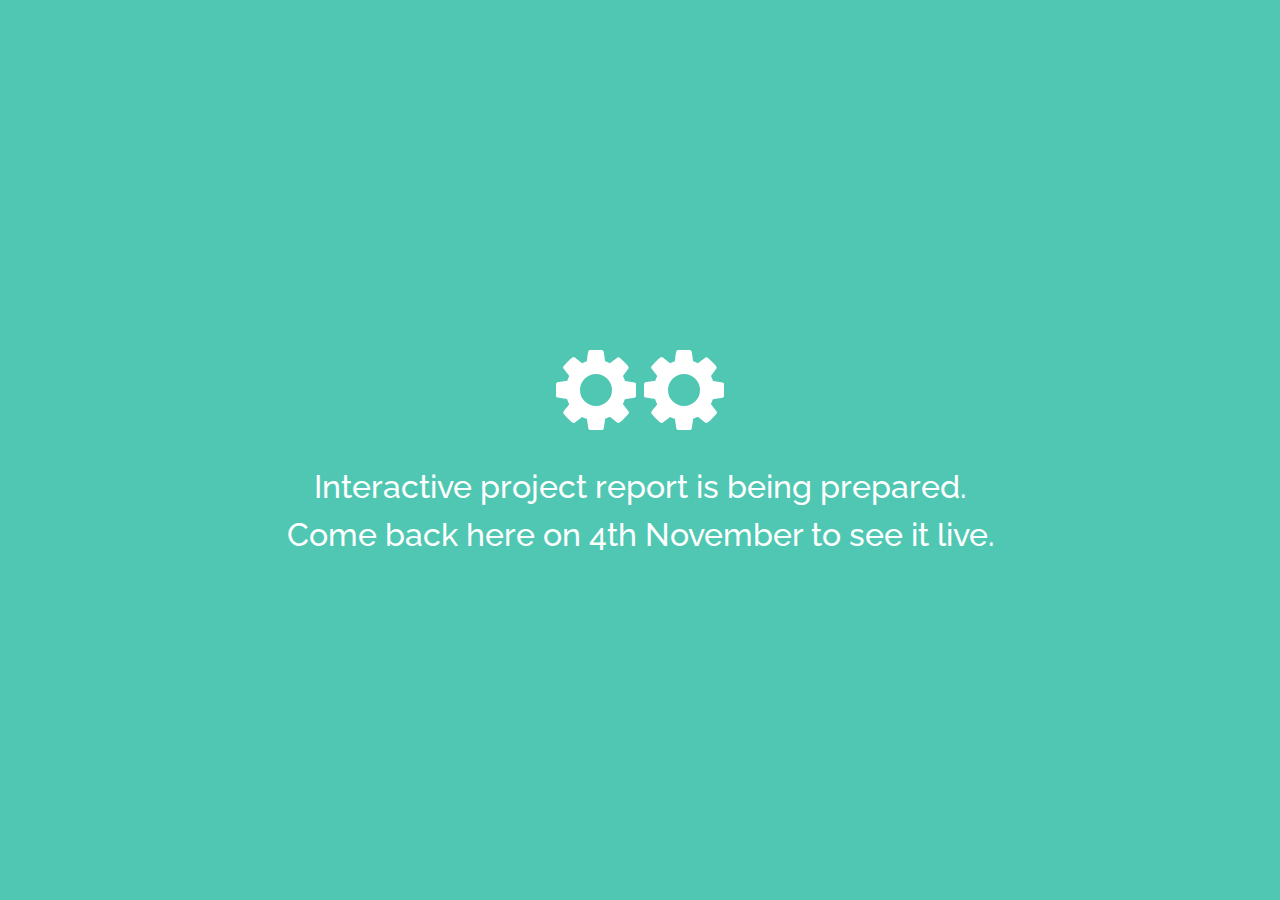
<file: maintenance/index.html>
<!DOCTYPE html>
<html lang="pl-PL">
<head>
  <meta charset="utf-8">
  <title></title>
  <link href="https://fonts.googleapis.com/css?family=Raleway:400,500,600,700" rel="stylesheet">
  <style>
    body {
      background: #50c7b2;
      margin: 0px;
      text-align: center;
      color: #ffffff;
      -webkit-font-smoothing: antialiased;
      -moz-osx-font-smoothing: grayscale;
      -moz-text-size-adjust: none; 
      -webkit-text-size-adjust: none;
      -ms-text-size-adjust: none;
      font-family: 'Raleway', sans-serif;
      font-weight: 500;
      font-size: 32px;
      line-height: 1.5em;
    }
    .text-block {
      position: absolute;
      top: 50%;
      margin: auto;
      margin-top: -100px;
      left: 0px;
      right: 0px;
      padding-left: 1em;
      padding-right: 1em;
      max-width: 800px;
      padding-bottom: 3em;
    }
    .gear-icon {
      width: 80px; 
      margin-bottom: 20px;
    }
    .icon-1 {
      -webkit-animation: rotating 2s linear infinite ;
      -moz-animation: rotating 2s linear infinite; 
      -ms-animation: rotating 2s linear infinite ;
      -o-animation: rotating 2s linear infinite ;
      animation: rotating 2s linear infinite ;
    }
    .icon-2 {
          -webkit-animation-delay: 2s; /* Safari 4.0 - 8.0 */
    animation-delay: 2s;
      -webkit-animation: rotating 2s linear infinite reverse;
      -moz-animation: rotating 2s linear infinite reverse;
      -ms-animation: rotating 2s linear infinite reverse;
      -o-animation: rotating 2s linear infinite reverse;
      animation: rotating 2s linear infinite reverse;
    }
    @-webkit-keyframes rotating /* Safari and Chrome */ {
  from {
    -ms-transform: rotate(0deg);
    -moz-transform: rotate(0deg);
    -webkit-transform: rotate(0deg);
    -o-transform: rotate(0deg);
    transform: rotate(0deg);
  }
  to {
    -ms-transform: rotate(360deg);
    -moz-transform: rotate(360deg);
    -webkit-transform: rotate(360deg);
    -o-transform: rotate(360deg);
    transform: rotate(360deg);
  }
}
@keyframes rotating {
  from {
    -ms-transform: rotate(0deg);
    -moz-transform: rotate(0deg);
    -webkit-transform: rotate(0deg);
    -o-transform: rotate(0deg);
    transform: rotate(0deg);
  }
  to {
    -ms-transform: rotate(360deg);
    -moz-transform: rotate(360deg);
    -webkit-transform: rotate(360deg);
    -o-transform: rotate(360deg);
    transform: rotate(360deg);
  }
}

  </style>
</head>

<body>
  <div class="text-block">
    <div class="gears">
      <img class="gear-icon icon-1" src="transparencee-images/gear.svg" alt="">
      <img class="gear-icon icon-2" src="transparencee-images/gear.svg" alt="">
    </div>
    Interactive project report is being prepared. Come&nbsp;back here on 4th November to see it&nbsp;live.
  </div>
</body>

</html>
</file>
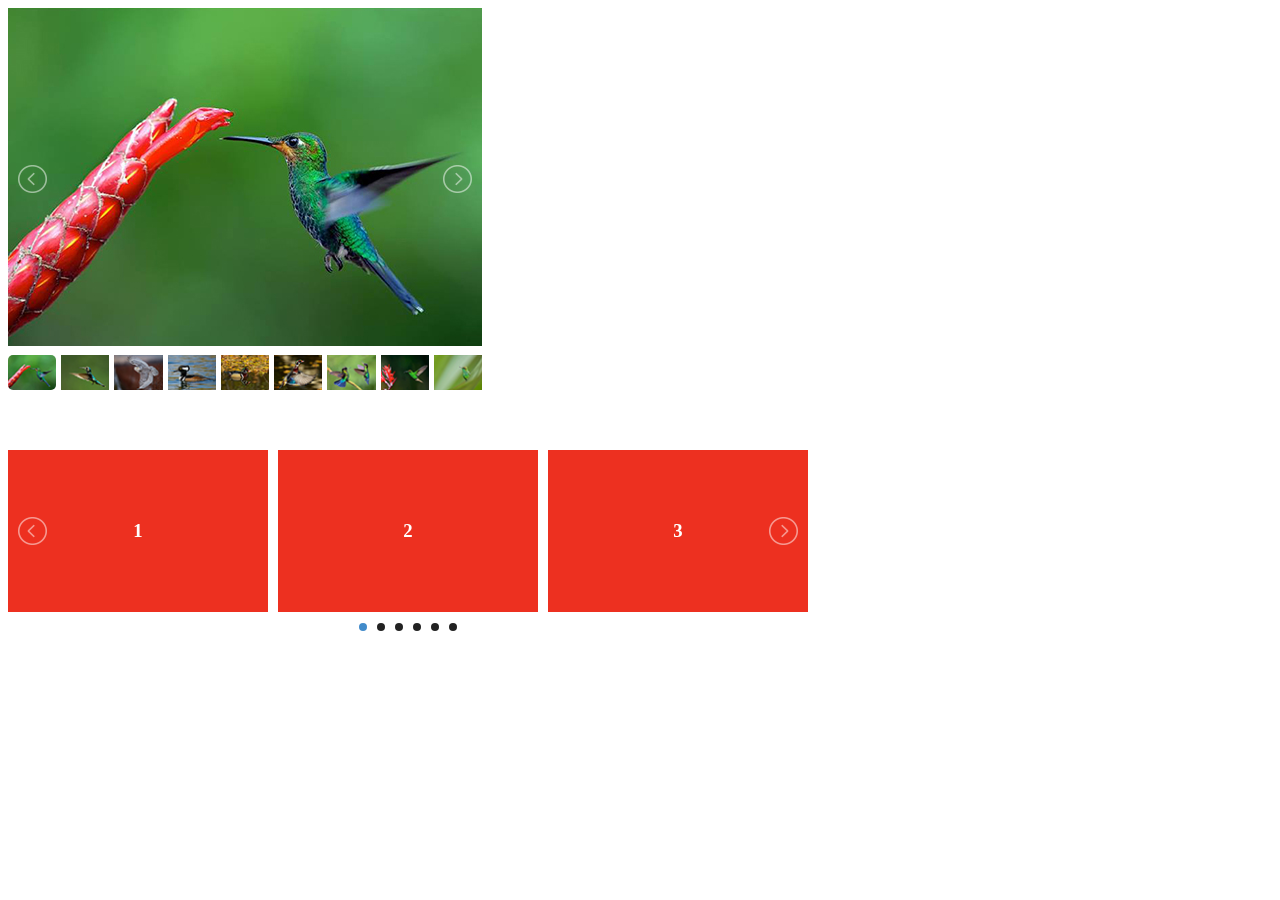
<file: js/lightslider-master/demo/index.html>
<!DOCTYPE html>
<html lang="en">
    <head>
    <title>lightSlider Demo</title>
    <meta charset="utf-8">
    <meta http-equiv="X-UA-Compatible" content="IE=edge">
    <meta name="description" content="">
    <link rel="stylesheet"  href="../src/css/lightslider.css"/>
    <style>
    	ul{
			list-style: none outside none;
		    padding-left: 0;
            margin: 0;
		}
        .demo .item{
            margin-bottom: 60px;
        }
		.content-slider li{
		    background-color: #ed3020;
		    text-align: center;
		    color: #FFF;
		}
		.content-slider h3 {
		    margin: 0;
		    padding: 70px 0;
		}
		.demo{
			width: 800px;
		}
    </style>
    <script src="http://ajax.googleapis.com/ajax/libs/jquery/1.9.1/jquery.min.js"></script>
    <script src="../src/js/lightslider.js"></script> 
    <script>
    	 $(document).ready(function() {
			$("#content-slider").lightSlider({
                loop:true,
                keyPress:true
            });
            $('#image-gallery').lightSlider({
                gallery:true,
                item:1,
                thumbItem:9,
                slideMargin: 0,
                speed:500,
                auto:true,
                loop:true,
                onSliderLoad: function() {
                    $('#image-gallery').removeClass('cS-hidden');
                }  
            });
		});
    </script>
</head>
<body>
	<div class="demo">
        <div class="item">            
            <div class="clearfix" style="max-width:474px;">
                <ul id="image-gallery" class="gallery list-unstyled cS-hidden">
                    <li data-thumb="img/thumb/cS-1.jpg"> 
                        <img src="img/cS-1.jpg" />
                         </li>
                    <li data-thumb="img/thumb/cS-2.jpg"> 
                        <img src="img/cS-2.jpg" />
                         </li>
                    <li data-thumb="img/thumb/cS-3.jpg"> 
                        <img src="img/cS-3.jpg" />
                         </li>
                    <li data-thumb="img/thumb/cS-4.jpg"> 
                        <img src="img/cS-4.jpg" />
                         </li>
                    <li data-thumb="img/thumb/cS-5.jpg"> 
                        <img src="img/cS-5.jpg" />
                         </li>
                    <li data-thumb="img/thumb/cS-6.jpg"> 
                        <img src="img/cS-6.jpg" />
                         </li>
                    <li data-thumb="img/thumb/cS-7.jpg"> 
                        <img src="img/cS-7.jpg" />
                         </li>
                    <li data-thumb="img/thumb/cS-8.jpg"> 
                        <img src="img/cS-8.jpg" />
                         </li>
                    <li data-thumb="img/thumb/cS-9.jpg"> 
                        <img src="img/cS-9.jpg" />
                         </li>
                    <li data-thumb="img/thumb/cS-10.jpg"> 
                        <img src="img/cS-10.jpg" />
                         </li>
                    <li data-thumb="img/thumb/cS-11.jpg"> 
                        <img src="img/cS-11.jpg" />
                         </li>
                    <li data-thumb="img/thumb/cS-12.jpg"> 
                        <img src="img/cS-12.jpg" />
                         </li>
                    <li data-thumb="img/thumb/cS-13.jpg"> 
                        <img src="img/cS-13.jpg" />
                         </li>
                    <li data-thumb="img/thumb/cS-14.jpg"> 
                        <img src="img/cS-14.jpg" />
                         </li>
                    <li data-thumb="img/thumb/cS-15.jpg"> 
                        <img src="img/cS-15.jpg" />
                         </li>
                </ul>
            </div>
        </div>
        <div class="item">
            <ul id="content-slider" class="content-slider">
                <li>
                    <h3>1</h3>
                </li>
                <li>
                    <h3>2</h3>
                </li>
                <li>
                    <h3>3</h3>
                </li>
                <li>
                    <h3>4</h3>
                </li>
                <li>
                    <h3>5</h3>
                </li>
                <li>
                    <h3>6</h3>
                </li>
            </ul>
        </div>

    </div>	
</body>
</file>
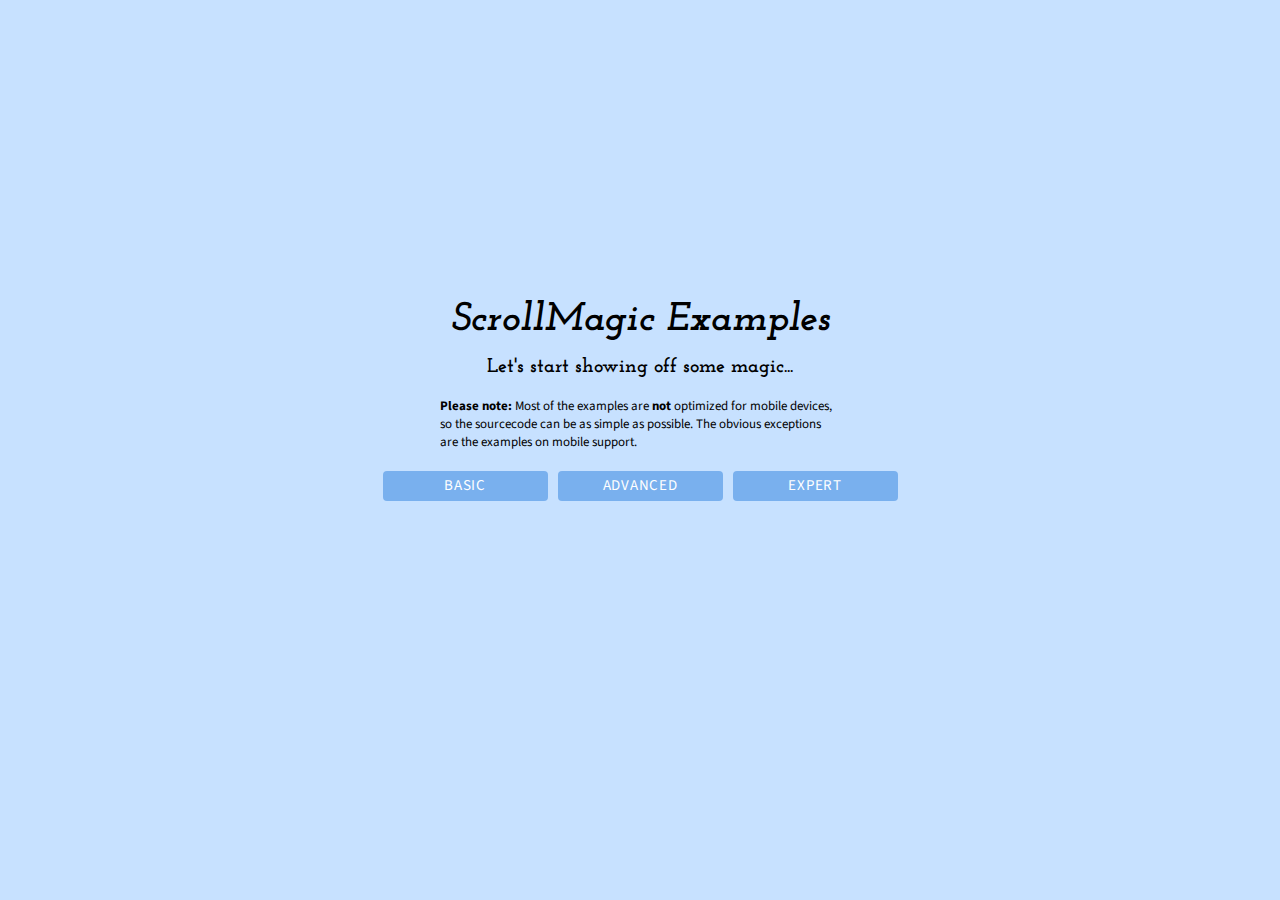
<file: js/ScrollMagic-master/examples/index.html>
<!DOCTYPE html>
<html lang="en">
<head>
	<meta charset="utf-8"> 
	<meta http-equiv="X-UA-Compatible" content="IE=edge,chrome=1"> 
	<meta name="viewport" content="width=500" />
	<meta name="keywords" content="ScrollMagic, example, examples" />
	<meta name="author"	content="Jan Paepke (www.janpaepke.de)" />
	<title>Examples - ScrollMagic</title>

	<link href='http://fonts.googleapis.com/css?family=Source+Sans+Pro:300,400,700,400italic|Josefin+Slab:400,700italic' rel='stylesheet' type='text/css'>
	<link rel="stylesheet" href="../css/normalize.css" type="text/css">
	<link rel="stylesheet" href="../css/style.css" type="text/css">
	<link rel="stylesheet" href="../css/examples.css" type="text/css">
	<link rel="shortcut icon" href="../img/favicon.ico" type="image/x-icon">

	<script type="text/javascript" src="../js/lib/greensock/TweenMax.min.js"></script>
	<script type="text/javascript" src="../js/lib/jquery.min.js"></script>
	<script type="text/javascript" src="../js/examples.js"></script>
	<script type="text/javascript" src="../js/lib/highlight.pack.js"></script>
  	<script type="text/javascript" src="../js/lib/modernizr.custom.min.js"></script>
  	<script type="text/javascript" src="../scrollmagic/uncompressed/ScrollMagic.js"></script>
  	<script type="text/javascript" src="../scrollmagic/uncompressed/plugins/debug.addIndicators.js"></script>
</head>
<body>
	<div id="content-wrapper">
		<section id="titlechart" class="home">
			<div id="description">
				<h1>ScrollMagic Examples</h1>
				<h2>Let's start showing off some magic...</h2>
				<p>
					<b>Please note:</b> Most of the examples are <b>not</b> optimized for mobile devices, so the sourcecode can be as simple as possible. The obvious exceptions are the examples on mobile support.
				</p>
				<ul id="menu"></ul>
			</div>
		</section>
	</div>
	<script type="text/javascript" src="../js/tracking.js"></script>
</body>
</html>
</file>
<file: js/lightslider-master/src/css/lightslider.css>
/*! lightslider - v1.1.3 - 2015-04-14
* https://github.com/sachinchoolur/lightslider
* Copyright (c) 2015 Sachin N; Licensed MIT */
/** /!!! core css Should not edit !!!/**/ 

.lSSlideOuter {
    overflow: hidden;
    -webkit-touch-callout: none;
    -webkit-user-select: none;
    -khtml-user-select: none;
    -moz-user-select: none;
    -ms-user-select: none;
    user-select: none
}
.lightSlider:before, .lightSlider:after {
    content: " ";
    display: table;
}
.lightSlider {
    overflow: hidden;
    margin: 0;
}
.lSSlideWrapper {
    max-width: 100%;
    overflow: hidden;
    position: relative;
}
.lSSlideWrapper > .lightSlider:after {
    clear: both;
}
.lSSlideWrapper .lSSlide {
    -webkit-transform: translate(0px, 0px);
    -ms-transform: translate(0px, 0px);
    transform: translate(0px, 0px);
    -webkit-transition: all 1s;
    -webkit-transition-property: -webkit-transform,height;
    -moz-transition-property: -moz-transform,height;
    transition-property: transform,height;
    -webkit-transition-duration: inherit !important;
    transition-duration: inherit !important;
    -webkit-transition-timing-function: inherit !important;
    transition-timing-function: inherit !important;
}
.lSSlideWrapper .lSFade {
    position: relative;
}
.lSSlideWrapper .lSFade > * {
    position: absolute !important;
    top: 0;
    left: 0;
    z-index: 9;
    margin-right: 0;
    width: 100%;
}
.lSSlideWrapper.usingCss .lSFade > * {
    opacity: 0;
    -webkit-transition-delay: 0s;
    transition-delay: 0s;
    -webkit-transition-duration: inherit !important;
    transition-duration: inherit !important;
    -webkit-transition-property: opacity;
    transition-property: opacity;
    -webkit-transition-timing-function: inherit !important;
    transition-timing-function: inherit !important;
}
.lSSlideWrapper .lSFade > *.active {
    z-index: 10;
}
.lSSlideWrapper.usingCss .lSFade > *.active {
    opacity: 1;
}
/** /!!! End of core css Should not edit !!!/**/

/* Pager */
.lSSlideOuter .lSPager.lSpg {
    margin: 10px 0 0;
    padding: 0;
    text-align: center;
}
.lSSlideOuter .lSPager.lSpg > li {
    cursor: pointer;
    display: inline-block;
    padding: 0 5px;
}
.lSSlideOuter .lSPager.lSpg > li a {
    background-color: #222222;
    border-radius: 30px;
    display: inline-block;
    height: 8px;
    overflow: hidden;
    text-indent: -999em;
    width: 8px;
    position: relative;
    z-index: 99;
    -webkit-transition: all 0.5s linear 0s;
    transition: all 0.5s linear 0s;
}
.lSSlideOuter .lSPager.lSpg > li:hover a, .lSSlideOuter .lSPager.lSpg > li.active a {
    background-color: #428bca;
}
.lSSlideOuter .media {
    opacity: 0.8;
}
.lSSlideOuter .media.active {
    opacity: 1;
}
/* End of pager */

/** Gallery */
.lSSlideOuter .lSPager.lSGallery {
    list-style: none outside none;
    padding-left: 0;
    margin: 0;
    overflow: hidden;
    transform: translate3d(0px, 0px, 0px);
    -moz-transform: translate3d(0px, 0px, 0px);
    -ms-transform: translate3d(0px, 0px, 0px);
    -webkit-transform: translate3d(0px, 0px, 0px);
    -o-transform: translate3d(0px, 0px, 0px);
    -webkit-transition-property: -webkit-transform;
    -moz-transition-property: -moz-transform;
    -webkit-touch-callout: none;
    -webkit-user-select: none;
    -khtml-user-select: none;
    -moz-user-select: none;
    -ms-user-select: none;
    user-select: none;
}
.lSSlideOuter .lSPager.lSGallery li {
    overflow: hidden;
    -webkit-transition: border-radius 0.12s linear 0s 0.35s linear 0s;
    transition: border-radius 0.12s linear 0s 0.35s linear 0s;
}
.lSSlideOuter .lSPager.lSGallery li.active, .lSSlideOuter .lSPager.lSGallery li:hover {
    border-radius: 5px;
}
.lSSlideOuter .lSPager.lSGallery img {
    display: block;
    height: auto;
    max-width: 100%;
}
.lSSlideOuter .lSPager.lSGallery:before, .lSSlideOuter .lSPager.lSGallery:after {
    content: " ";
    display: table;
}
.lSSlideOuter .lSPager.lSGallery:after {
    clear: both;
}
/* End of Gallery*/

/* slider actions */
.lSAction > a {
    width: 32px;
    display: block;
    top: 50%;
    height: 32px;
    background-image: url('../img/controls.png');
    cursor: pointer;
    position: absolute;
    z-index: 99;
    margin-top: -16px;
    opacity: 0.5;
    -webkit-transition: opacity 0.35s linear 0s;
    transition: opacity 0.35s linear 0s;
}
.lSAction > a:hover {
    opacity: 1;
}
.lSAction > .lSPrev {
    background-position: 0 0;
    left: 10px;
}
.lSAction > .lSNext {
    background-position: -32px 0;
    right: 10px;
}
.lSAction > a.disabled {
    pointer-events: none;
}
.cS-hidden {
    height: 1px;
    opacity: 0;
    filter: alpha(opacity=0);
    overflow: hidden;
}


/* vertical */
.lSSlideOuter.vertical {
    position: relative;
}
.lSSlideOuter.vertical.noPager {
    padding-right: 0px !important;
}
.lSSlideOuter.vertical .lSGallery {
    position: absolute !important;
    right: 0;
    top: 0;
}
.lSSlideOuter.vertical .lightSlider > * {
    width: 100% !important;
    max-width: none !important;
}

/* vertical controlls */
.lSSlideOuter.vertical .lSAction > a {
    left: 50%;
    margin-left: -14px;
    margin-top: 0;
}
.lSSlideOuter.vertical .lSAction > .lSNext {
    background-position: 31px -31px;
    bottom: 10px;
    top: auto;
}
.lSSlideOuter.vertical .lSAction > .lSPrev {
    background-position: 0 -31px;
    bottom: auto;
    top: 10px;
}
/* vertical */


/* Rtl */
.lSSlideOuter.lSrtl {
    direction: rtl;
}
.lSSlideOuter .lightSlider, .lSSlideOuter .lSPager {
    padding-left: 0;
    list-style: none outside none;
}
.lSSlideOuter.lSrtl .lightSlider, .lSSlideOuter.lSrtl .lSPager {
    padding-right: 0;
}
.lSSlideOuter .lightSlider > *,  .lSSlideOuter .lSGallery li {
    float: left;
}
.lSSlideOuter.lSrtl .lightSlider > *,  .lSSlideOuter.lSrtl .lSGallery li {
    float: right !important;
}
/* Rtl */

@-webkit-keyframes rightEnd {
    0% {
        left: 0;
    }

    50% {
        left: -15px;
    }

    100% {
        left: 0;
    }
}
@keyframes rightEnd {
    0% {
        left: 0;
    }

    50% {
        left: -15px;
    }

    100% {
        left: 0;
    }
}
@-webkit-keyframes topEnd {
    0% {
        top: 0;
    }

    50% {
        top: -15px;
    }

    100% {
        top: 0;
    }
}
@keyframes topEnd {
    0% {
        top: 0;
    }

    50% {
        top: -15px;
    }

    100% {
        top: 0;
    }
}
@-webkit-keyframes leftEnd {
    0% {
        left: 0;
    }

    50% {
        left: 15px;
    }

    100% {
        left: 0;
    }
}
@keyframes leftEnd {
    0% {
        left: 0;
    }

    50% {
        left: 15px;
    }

    100% {
        left: 0;
    }
}
@-webkit-keyframes bottomEnd {
    0% {
        bottom: 0;
    }

    50% {
        bottom: -15px;
    }

    100% {
        bottom: 0;
    }
}
@keyframes bottomEnd {
    0% {
        bottom: 0;
    }

    50% {
        bottom: -15px;
    }

    100% {
        bottom: 0;
    }
}
.lSSlideOuter .rightEnd {
    -webkit-animation: rightEnd 0.3s;
    animation: rightEnd 0.3s;
    position: relative;
}
.lSSlideOuter .leftEnd {
    -webkit-animation: leftEnd 0.3s;
    animation: leftEnd 0.3s;
    position: relative;
}
.lSSlideOuter.vertical .rightEnd {
    -webkit-animation: topEnd 0.3s;
    animation: topEnd 0.3s;
    position: relative;
}
.lSSlideOuter.vertical .leftEnd {
    -webkit-animation: bottomEnd 0.3s;
    animation: bottomEnd 0.3s;
    position: relative;
}
.lSSlideOuter.lSrtl .rightEnd {
    -webkit-animation: leftEnd 0.3s;
    animation: leftEnd 0.3s;
    position: relative;
}
.lSSlideOuter.lSrtl .leftEnd {
    -webkit-animation: rightEnd 0.3s;
    animation: rightEnd 0.3s;
    position: relative;
}
/*/  GRab cursor */
.lightSlider.lsGrab > * {
  cursor: -webkit-grab;
  cursor: -moz-grab;
  cursor: -o-grab;
  cursor: -ms-grab;
  cursor: grab;
}
.lightSlider.lsGrabbing > * {
  cursor: move;
  cursor: -webkit-grabbing;
  cursor: -moz-grabbing;
  cursor: -o-grabbing;
  cursor: -ms-grabbing;
  cursor: grabbing;
}
</file>
<file: js/ScrollMagic-master/css/style.css>
/*
	General styles
*/
body {
	font-family: "Source Sans Pro", Arial, sans-serif;
	background-color: #c7e1ff;
	font-size: 13px;
	-webkit-tap-highlight-color: rgba(0,0,0,0);
}
body, html {
	height: 100%
}

h1, h2, h3, h4 {
	font-family: "Josefin Slab", serif;
}
h1 {
	font-style: italic;
	font-weight: bold;
	font-size: 40px;
}
h2 {
	font-size: 20px;
}
a, a:visited {
	text-decoration: none;
	color: #2e639e;
}
a:hover {
	text-decoration: underline;
}
.touchonly {
	display: none;
}
html.touch .touchonly {
	display: block;
}
.noselect * {
	user-select: none;
	-webkit-user-select: none;
	-khtml-user-select: none;
	-moz-user-select: none;
	-o-user-select: none;
}
.doselect * {
	user-select: auto;
	-webkit-user-select: auto;
	-khtml-user-select: auto;
	-moz-user-select: auto;
	-o-user-select: auto;
}

.clearfix:after {
    content: ".";
    display: block;
    clear: both;
    visibility: hidden;
    line-height: 0;
    height: 0;
}

.clearfix {
    display: inline-block;
}

html[xmlns] .clearfix {
    display: block;
}

* html .clearfix {
    height: 1%;
}
</file>
<file: js/ScrollMagic-master/css/examples.css>
/*
	Containers
*/
#content-wrapper, #example-wrapper {
	height: 100%;
}
.scrollContainer {
	overflow-y: scroll;
	overflow-x: hidden;
	width: 100%
}
.scrollContainer {
	height: 100%;
	margin: auto;
}
#example-wrapper .scrollContent {
	height: 100%;
}

.horizontal.scrollContainer {
	overflow-y: hidden;
	overflow-x: scroll;
}
#example-wrapper.scrollContainer .scrollContent {
	width: 100%;
	height: auto;
}
#example-wrapper.scrollContainer.horizontal .scrollContent {
	width: auto;
	height: 100%;
}
#example-wrapper.horizontal {
	white-space: nowrap;
	font-size: 0;  /* fix for spaces between inline block divs */
}
#example-wrapper.horizontal div {
	font-size: 13px;
}
#example-wrapper .scrollContent, #example-wrapper.horizontal .scrollContent {
	font-size: 0;
}
#example-wrapper .scrollContent div {
	font-size: 13px;
}
#example-wrapper section {
}

section#titlechart {
	text-align: center;
	position: relative;
	height: 100%;
	min-height: 500px;
	min-width: 100%;
	height: 100vh;
}
.horizontal section, .horizontal section#titlechart{
	display: inline-block;
	vertical-align: top;
	height: 100%;
}
section#titlechart #description {
	top: 50%;
	left: 50%;
	position: absolute;
	width: 600px;
	height: 300px;
	margin: -150px auto auto -300px;
}
section#titlechart.home #description {
	padding-top: 0;
	padding-bottom: 100px;
}
section#titlechart #description h1 {
	margin: 0;
}
section#titlechart #description h2 {
	margin-bottom: 20px;
}
section#titlechart #description a.viewsource {
	margin-bottom: 20px;
	display: inline-block;
}
section#titlechart #description code {
	background-color: #E1F1FF;
	padding-left: 2px;
	padding-right: 2px;
	white-space: nowrap;
}

section#titlechart #description ol, section#titlechart #description p {
	text-align: left;
	max-width: 400px;
	margin: 10px auto 10px auto;
	white-space: normal;
}
section#titlechart #description ol {
	list-style-position: outside;
}
#example-wrapper section#titlechart #description:after {
	content: "↧";
	font-size: 40px;
	display: block;
}
#example-wrapper.horizontal section#titlechart #description:after {
	content: "↦";
}


section.demo * {
	font-size: 13px;
}
section.demo {
	font-size: 0;
	text-align: center;
	background-image: url("../img/example_bg_v.png");
}
section.demo.fullheight {
	min-height: 100%;
}
section.demo.doublewidth, .spacer.doublewidth {
	min-width: 200%;
}
.horizontal section.demo {
	text-align: inherit;
	white-space: nowrap;
	background-image: url("../img/example_bg_h.png");
}
.horizontal section.demo.fullwidth {
	min-width: 100%;
}
/*
	Elements
*/
h1.badge {
	/*cursor: text;*/
	pointer-events: none;
}
h1.badge:after {
	vertical-align: text-top;
	display: inline-block;
	position: absolute;
	cursor: pointer;
	margin-left: 10px;
	font-family: "Source Sans Pro", Arial, sans-serif;
	font-weight: bold;
	font-style: normal;
	color: #FFFFFF;
	font-size: 12px;
	padding: 2px 5px;
	border-radius: 10px;
	pointer-events: all;
}
h1.badge.gsap:after {
	content: "GSAP";
	background-color: #61AC27;
}
h1.badge.velocity:after {
	content: "Velocity.js";
	background-color: #f53a47;
}
.spacer {
	text-align: center;
	min-height: 100px;
	background-image: url("../img/example_bg_spacer_v.gif");
}
.spacer.s0 {
	min-height: 1px;
}
.spacer.s1 {
	min-height: 100px;
}
.spacer.s2 {
	min-height: 200px;
}
.spacer.s3 {
	min-height: 300px;
}
.spacer.s4 {
	min-height: 400px;
}
.spacer.s5 {
	min-height: 500px;
}
.spacer.s6 {
	min-height: 600px;
}
.spacer.s7 {
	min-height: 700px;
}
.spacer.s8 {
	min-height: 800px;
}
.spacer.s9 {
	min-height: 900px;
}
.spacer.s10 {
	min-height: 1000px;
}
.spacer.s_viewport {
	min-height: 100%;
}
.horizontal .spacer {
	background-image: url("../img/example_bg_spacer_h.gif");
	margin-bottom: 0;
	min-height: initial;
	min-width: 100px;
	height: 100%;
	display: inline-block;
	vertical-align: top;
}
.horizontal .spacer.s0 {
	min-width: 1px;
}
.horizontal .spacer.s1 {
	min-width: 100px;
}
.horizontal .spacer.s2 {
	min-width: 200px;
}
.horizontal .spacer.s3 {
	min-width: 300px;
}
.horizontal .spacer.s4 {
	min-width: 400px;
}
.horizontal .spacer.s5 {
	min-width: 500px;
}
.horizontal .spacer.s6 {
	min-width: 600px;
}
.horizontal .spacer.s7 {
	min-width: 700px;
}
.horizontal .spacer.s8 {
	min-width: 800px;
}
.horizontal .spacer.s9 {
	min-width: 900px;
}
.horizontal .spacer.s10 {
	min-width: 1000px;
}
.spacer.s_viewport {
	min-width: 100%;
}

.box1, .box2, .box3 {
	display: inline-block;
	position: relative;
	border-radius: 8px;
	border: 0px solid white;
	text-align: center;
	vertical-align: middle;
	padding: 0 5px;
}
.box1 {
	min-width: 100px;
	height: 100px;
	margin: 0 auto 0 auto;
}
.box2 {
	min-width: 50px;
	height: 50px;
	margin: 25px auto 25px auto;
}
.box3 {
	min-width: 26px;
	height: 26px;
	margin: 37px auto 37px auto;
}
.horizontal .box1 {
	top: 50%;
	max-height: 100px;
	margin: -50px 0 auto 0;
}
.horizontal .box2 {
	top: 50%;
	max-height: 50px;
	margin: -25px 25px auto 25px;
}
.horizontal .box3 {
	top: 50%;
	max-height: 26px;
	margin: -13px 37px auto 37px;
}
.box1 p, .box2 p, .box3 p {
	margin: 5px 15px 5px 15px;
	font-size: 13px;
	font-weight: lighter;
	color: white;
}
.box1 p:first-child {
	margin-top: 27px;
}
.box1 a, .box2 a, .box3 a {
	color: white;
}
.box1.white *, .box2.white *, .box3.white * {
	color: #2e639e;
}
.box2.mario {
	background-color: #004fae;
	border-top: 30px solid #fc112f;
	border-bottom: 10px solid #c4723b;
}
.box3.goomba {
	min-width: 30px;
	height: 4px;
	margin-top: 75px;
	margin-left: 30px;
	margin-bottom: 25px;
	background-color: #b39475;
	border-top: 30px solid #744527;
	border-bottom: 6px solid #c4723b;
}
/*
	colors
*/

.box1.outline, .box2.outline, .box3.outline {
	border: 1px solid white;
}
.blue {
	background-color: #3883d8;
}
.turqoise {
	background-color: #38ced7;
}
.brown {
	background-color: #a66f28;
}
.bordeaux {
	background-color: #953543;
}
.skin {
	background-color: #ED9F4C;
}
.black {
	background-color: #000000;
}
.white {
	background-color: #FFFFFF;
}
.red {
	background-color: #cf3535;
}
.green {
	background-color: #22d659;
}
.orange {
	background-color: #ea6300;
}
/*
	Form
*/
form.move {
	text-align: left;
	position: fixed;
	top: 70px;
	left: 20px;
	display: block;
	background-color: white;
	background-color: rgba(255, 255, 255, 0.9);
	border-radius: 4px;
	padding: 20px;
	z-index: 20;
}
html.touch form.move {
	top: 120px;
}
form > div, form > fieldset > div {
	margin: 10px 0 10px 0;
	display: block;
}
form .slider {
	min-width: 199px;
	display: inline-block;
	position: relative;
	height: 9px;
	border-right: 1px solid #2e639e;
	border-left: 1px solid #2e639e;
	vertical-align: middle;
	margin-right: 5px;
}
form .slider .trackbar {
	margin-top: 4px;
	border-top: 1px solid #2e639e;
	height: 4px;
}
form .slider .handle {
	height: 14px;
	width: 6px;
	position: absolute;
	top: -4px;
	margin-left: -4px;
	left: 0%;
	background-color: white;
	border-radius: 4px;
	cursor: pointer;
	border: 1px solid #2e639e;
}
form .slider .handle:hover, form .slider.dragging .handle {
	background-color: #79b0ee;
}
form .slider + input {
	background-color: transparent;
	border: none;
	padding: 0;
}
form #options label, form #actions label, form #tweenparams label {
	min-width: 90px;
	text-align: right;
	display: inline-block;
	margin-right: 10px;
}
form #tweenparams label {
	min-width: 50px;
}
form #options button {
	width: 65px;
}
form fieldset {
	padding: 0 10px 0 10px;
	margin: 5px 0 0 0;
}
form fieldset:first-child {
	margin-top: -5px;
}
form fieldset legend {
	padding: 0 5px 0 5px;
	margin: 0;
}

.move {
	cursor: move;
}
.move * {
	cursor: auto;
}
.move label {
	cursor: default;
}

/*
	MENU
*/

ul#menu, ul#menu ul {
	list-style: none;
	padding: 0;
}

ul#menu {
	position: fixed;
	z-index: 999;
	width: 540px;
	left: 50%;
	margin: 10px auto auto -270px;
	text-align: center;
}

ul#menu > li {
	display: inline-block;
	margin: 0 5px 0 5px;
	position: relative;
	min-height: 30px;
	border-radius: 4px;
	background-color: #79b0ee;
	vertical-align: top;
	min-width: 165px;
}
ul#menu li a {
	padding: 0 5px 0 5px;
	display: block;
	text-decoration: none;
	line-height: 30px;
	color: white;
	text-transform: uppercase;
	letter-spacing: 0.05em;
	font-size: 15px;
}
ul#menu ul {
	display: none;
}

ul#menu li:hover > a, ul#menu li.current > a {
	color: #2e639e;
}

ul#menu li:hover ul, html.touch ul#menu li.open ul {
	display: block;
	width: 100%;
	padding: 5px 0 5px 0;
	border-top: 1px dashed white;
}
ul#menu ul li a {
	text-transform: none;
	font-size: 12px;
	line-height: 20px;
	font-weight: lighter;
	color: #133f71;
}
ul#menu ul li.current a {
	background-color: #FFFFFF;
}
ul#menu ul li a:hover {
	background-color: #3883d8;
	color: white;
}

.menuwrap {
	position: fixed;
	background-color: white;
	background-color: rgba(255, 255, 255, 0.9);
	min-width: 540px;
	left: 50%;
	margin-left: -270px;
	min-height: 51px;
	border-bottom-left-radius: 8px;
	border-bottom-right-radius: 8px;
	z-index: 99999;
	text-align: center;
	transition: top 0.5s;
	-webkit-transition: top 0.5s; /* Safari */
	transition-delay: 1s;
	-webkit-transition-delay: 1s; /* Safari */
}

#titlechart .menuwrap {
	position: absolute;
	z-index: inherit;
	background-color: transparent;
}

.menuwrap ul#menu {
	position: absolute;
}
.menuwrap > a.prev, .menuwrap > a.next {
	display: block;
	position: absolute;
	background-color: white;
	background-color: rgba(255, 255, 255, 0.9);
	border-radius: 15px;
	line-height: 30px;
	width: 30px;
	height: 30px;
	top: 11px;
	margin: 0 280px;
	box-sizing: border-box;
}
.menuwrap > a.prev:hover, .menuwrap > a.next:hover {
	text-decoration: none;
	background-color: #79b0ee;
	color: #FFFFFF;
}
.menuwrap > a.prev {
	margin-left: 0;
	padding-right: 2px;
	right: 50%;
}
.menuwrap > a.next {
	margin-right: 0;
	padding-left: 4px;
	left: 50%;
}
/*
	mobile
*/
html.touch .menuwrap {
	z-index: 999999;
	box-sizing: content-box;
	min-width: 0;
	width: 100%;
	margin: 0;
	left: 0;
	top: 0;
	height: auto;
	background-color: transparent;
}
html.touch ul#menu {
	position: static;
	margin: 100px 0 0 0;
	text-align: center;
	width: 100%;
	left: 0;
	display: none;
}
html.touch .menuwrap.open {
	height: 100%;
	background-color: rgba(255, 255, 255, 0.9);
	overflow: scroll;
}
html.touch .menuwrap.open ul#menu {
	display: block;
}

html.touch ul#menu > li {
	display: block;
	margin: 10px;
	height: auto;
}
html.touch ul#menu ul {
	margin-top: 10px;
	padding-top: 10px;
	border-top: 1px dashed white;
}
html.touch ul#menu li {
	padding: 10px 0;
}
html.touch ul#menu li ul li{
}
html.touch ul#menu > li a {
	color: #2e639e;
	font-size: 4em;
	line-height: 1.2em;
}
html.touch ul#menu ul li a {
	font-size: 2.5em;
	line-height: 1.2em;
}
html.touch ul#menu ul li a {
}
html.touch ul#menu ul {
	display: block;
}
html.touch ul#menu ul li.current a {
	background-color: transparent;
}
html.touch ul#menu ul li a:hover {
	background-color: transparent;
}
html.touch ul#menu ul li a:active {
	color: white;
}
html.touch .menuwrap > a.prev, html.touch .menuwrap > a.next, html.touch .menubtn {
	width: 80px;
	height: 80px;
	border-radius: 40px;
	top: 10px;
	background-color: #3883d8;
	color: white;
	font-size: 4em;
	line-height: 1.5em;
}
html.touch .menuwrap > a.prev:active, html.touch .menuwrap > a.next:active, html.touch .menubtn:active {
	background-color: white;
	color: #3883d8;
	border: 2px solid #3883d8;
}
html.touch .menuwrap > a.prev {
	margin-right: 70px;
	padding-right: 10px; 
}
html.touch .menuwrap > a.next {
	margin-left: 70px;
	padding-left: 10px;
}
html.touch .menubtn {
	padding: 0;
	border: 0;
	position: absolute;
	left: 50%;
	margin-left: -40px;
	line-height: 0;
	outline: none;

	appearance: none;
	-webkit-justify-content: center;
	-ms-flex-pack: center;
	justify-content: center;
	-webkit-align-items: center;
	-ms-flex-align: center;
	align-items: center;
	transition: 0.3s;
	-webkit-user-select: none;
	-moz-user-select: none;
	-ms-user-select: none;
	user-select: none;
}
html.touch .menubtn:active .button-lines, html.touch .menubtn:active .button-lines::before, html.touch .menubtn:active .button-lines::after{
	background: #3883d8;
}
html.touch .menubtn .button-lines, html.touch .menubtn .button-lines::before, html.touch .menubtn .button-lines::after {
	display: inline-block;
	height: 6px;
	width: 35px;
	border-radius: 4px;
	transition: 0.3s;
	background: #FFFFFF;
	position: relative;
	left: 0;
	top: -5px;
}
html.touch .menubtn .button-lines::before, html.touch .menubtn .button-lines::after {
	content: '';
	position: absolute;
}
html.touch .menubtn .button-lines::before {
	top: 12px;
}
html.touch .menubtn .button-lines::after {
	top: -12px;
}
html.touch .menuwrap.open .menubtn .button-lines {
	background: transparent;
}
html.touch .menuwrap.open .menubtn .button-lines::before {
	top: 0px;
	-o-transform: rotate3d(0, 0, 1, -45deg);
	-moz-transform: rotate3d(0, 0, 1, -45deg);
	-webkit-transform: rotate3d(0, 0, 1, -45deg);
	transform: rotate3d(0, 0, 1, -45deg);
	-o-transform-origin: 50% 50%;
	-moz-transform-origin: 50% 50%;
	-webkit-transform-origin: 50% 50%;
	transform-origin: 50% 50%;
}
html.touch .menuwrap.open .menubtn .button-lines::after {
	top: 0px;
	-o-transform: rotate3d(0, 0, 1, 45deg);
	-moz-transform: rotate3d(0, 0, 1, 45deg);
	-webkit-transform: rotate3d(0, 0, 1, 45deg);
	transform: rotate3d(0, 0, 1, 45deg);
	-o-transform-origin: 50% 50%;
	-moz-transform-origin: 50% 50%;
	-webkit-transform-origin: 50% 50%;
	transform-origin: 50% 50%;
}


/*
	Codecontainer
*/
#codecontainer {
	position: fixed;
	top: 30px;
	bottom: 20px;
	right: 20px;
	left: 20px;
	background-color: white;
	border-radius: 4px;
	z-index: 99999;
	min-height: 300px;
}
#codecontainer pre {
	margin: 0;
	padding: 0;
	line-height: 16px;
	tab-size: 4;
}
#codecontainer pre .break {
	background-color: #F6F6F6;
	font-weight: bold;
	color: #aaa;
}
#codecontainer pre .break:before {
	content: "᎒"
}
#codecontainer .codewrap {
	position: absolute;
	top: 10px;
	bottom: 10px;
	width: 100%;
	overflow: hidden;
	overflow: scroll;
	white-space: nowrap;
}
#codecontainer .code, #codecontainer .linenumbers {
	min-height: 100%;
}
#codecontainer .code {
	padding: 0;
	display: inline-block;
}
#codecontainer .code {
	padding: 0 15px 10px 5px;
}
#codecontainer .linenumbers {
	float: left;
	padding: 0px 5px 0px 10px;
	color: #aaa;
	text-align: right;
	border-right: 1px solid #e5e5e5;
}
#codecontainer span.indent {
	width: 31px;
	display: inline-block;
	white-space: nowrap;
}
#codecontainer #close.button {
	position: fixed;
	top: 20px;
	right: 10px;
	width: 20px;
	height: 20px;
}
#codecontainer #select.button {
	position: fixed;
	top: 20px;
	right: 40px;
	height: 20px;
	padding: 0 10px 0 10px;
}
#codecontainer #close.button:after {
	content: "྾";
}
#codecontainer .button {
	background-color: white;
	border-radius: 10px;
	border: 1px solid #e5e5e5;
	text-align: center;
	cursor: pointer;
	color: #2e639e;
}
#codecontainer .button:hover {
	background-color: #3883d8;
	color: white;
}

/*
	OTHER
*/
a.viewsource:after {
	content: " }";
}
a.viewsource:before {
	content: "{ ";
}

#parallaxContainer {
	width: 900px;
	height: 500px;
	top: 30px;
	position: relative;
}
#parallaxContainer .layer1 {
	height: 100%;
	text-align: center;
	background-image: url("../img/example_parallax_l1.gif");
}
#parallaxContainer .layer2 {
	background-image: url("../img/example_parallax_l2.png");
	position: absolute;
	height: 139px;
	width: 100%;
	bottom: 32px
}
#parallaxContainer .layer3 {
	background-image: url("../img/example_parallax_l3.gif");
	position: absolute;
	height: 32px;
	width: 100%;
	bottom: 0px;
}
#parallaxText {
	width: 0;
	height: 100%;
	margin: auto;
	position: relative;
}
#parallaxText .layer1, #parallaxText .layer2, #parallaxText .layer3 {
	position: absolute;
	font-size: 50px;
	line-height: 50px;
	margin-left: -150px;
	margin-top: -25px;
	width: 300px;
	top: 50%;
	left: 50%;
	text-align: center;
	color: #133f71;
}
#parallaxText .layer1 {
	top: 48%;
}
#parallaxText .layer2 {
	top: 49%;
}
#parallaxText .layer3 a {
	display: block;
	font-family: "Source Sans Pro", Arial, sans-serif;
	font-style: normal;
	font-weight: normal;
}
#parallax1 > div, #parallax2 > div, #parallax3 > div {
	-webkit-transform: translateZ(0);-webkit-backface-visibility: hidden;-webkit-perspective: 1000;
}

.dynamicContent #content {
	width: 390px;
	margin: auto;
	text-align: left;
}
.dynamicContent #content .box1 {
	margin: 10px;
}

.dynamicContent #loader {
	height: 0;
	overflow: hidden;
	line-height: 60px;
}
.dynamicContent #loader.active {
	height: 60px;
}
.dynamicContent #loader img {
	vertical-align: text-bottom;
}

#customactions {
	height: 160px;
	width: 170px;
	margin: auto;
	padding-top: 40px;
	text-align: left;
}
#customactions label {
	width: 100px;
	display: inline-block;
}
#customactions code {
	color: #3883d8;
}
#customactions a.viewsource {
	margin-top: 20px;
	display: block;
	text-align: center;
}
.demo.responsiveDuration {
	position: relative;
}
.responsiveDuration .box1 {
	top: 50%;
	left: 50%;
	position: absolute;
	margin-top: -50px;
	margin-left: -50px;
}
#destroybox a {
	display: block;
	margin-top: 20px;
}
#destroybox a.disabled {
	color: #79b0ee;
}
#mobileadvanced {
	width: 150px;
	height: 150px;
}
#mobileadvanced p {
	margin-top: 50px;
}
#multiDirect {
	text-align: left;
	position: relative;
}
#multiDirect .box1 {
	left: 50vw;
	top: 200px;
	margin-left: -60px;
}
#multiDirect .box1 p:first-child {
	margin-top: 20px;
}

#imagesequence {
	height: 300px;
}

.copyright {
	font-variant: italic;
	font-size: 11px;
}

#bezier {
	overflow: hidden;
	position: relative;
}
#bezier #plane {
	position: absolute;
	left: -100px;
}
#bezier a.viewsource {
	margin: 100px;
	display: inline-block;
}

.demo#section-slides, .demo#section-wipes {
	height: 100%;
	width: 100%;
	background-image: none;
}
.demo#section-slides .panel, .demo#section-wipes .panel {
	background-image: url("../img/example_bg_spacer_v.gif");
}
.demo#section-wipes #pinContainer .turqoise, .demo#section-wipes #pinContainer .green, .demo#section-slides #slideContainer .panel {
	background-image: url("../img/example_bg_spacer_h.gif");
}
.demo#section-slides .panel > b, .demo#section-wipes .panel > b {
	font-size: 15px;
	color: white;
	position: relative;
	display: block;
	height: 0;
	overflow: visible;
	top: 50%;
}

/*

Codehighlighting
github.com style (c) Vasily Polovnyov <vast@whiteants.net>

*/

.hljs {
  display: block; padding: 0.5em;
  color: #333;
  /*background: #f8f8f8*/
}

.hljs-comment,
.hljs-template_comment,
.diff .hljs-header,
.hljs-javadoc {
  color: #998;
  font-style: italic
}

.hljs-keyword,
.css .rule .hljs-keyword,
.hljs-winutils,
.javascript .hljs-title,
.nginx .hljs-title,
.hljs-subst,
.hljs-request,
.hljs-status {
  color: #333;
  font-weight: bold
}

.hljs-number,
.hljs-hexcolor,
.ruby .hljs-constant {
  color: #099;
}

.hljs-string,
.hljs-tag .hljs-value,
.hljs-phpdoc,
.tex .hljs-formula {
  color: #d14
}

.hljs-title,
.hljs-id,
.coffeescript .hljs-params,
.scss .hljs-preprocessor {
  color: #900;
  font-weight: bold
}

.javascript .hljs-title,
.lisp .hljs-title,
.clojure .hljs-title,
.hljs-subst {
  font-weight: normal
}

.hljs-class .hljs-title,
.haskell .hljs-type,
.vhdl .hljs-literal,
.tex .hljs-command {
  color: #458;
  font-weight: bold
}

.hljs-tag,
.hljs-tag .hljs-title,
.hljs-rules .hljs-property,
.django .hljs-tag .hljs-keyword {
  color: #000080;
  font-weight: normal
}

.hljs-attribute,
.hljs-variable,
.lisp .hljs-body {
  color: #008080
}

.hljs-regexp {
  color: #009926
}

.hljs-symbol,
.ruby .hljs-symbol .hljs-string,
.lisp .hljs-keyword,
.tex .hljs-special,
.hljs-prompt {
  color: #990073
}

.hljs-built_in,
.lisp .hljs-title,
.clojure .hljs-built_in {
  color: #0086b3
}

.hljs-preprocessor,
.hljs-pragma,
.hljs-pi,
.hljs-doctype,
.hljs-shebang,
.hljs-cdata {
  color: #999;
  font-weight: bold
}

.hljs-deletion {
  background: #fdd
}

.hljs-addition {
  background: #dfd
}

.diff .hljs-change {
  background: #0086b3
}

.hljs-chunk {
  color: #aaa
}
</file>
